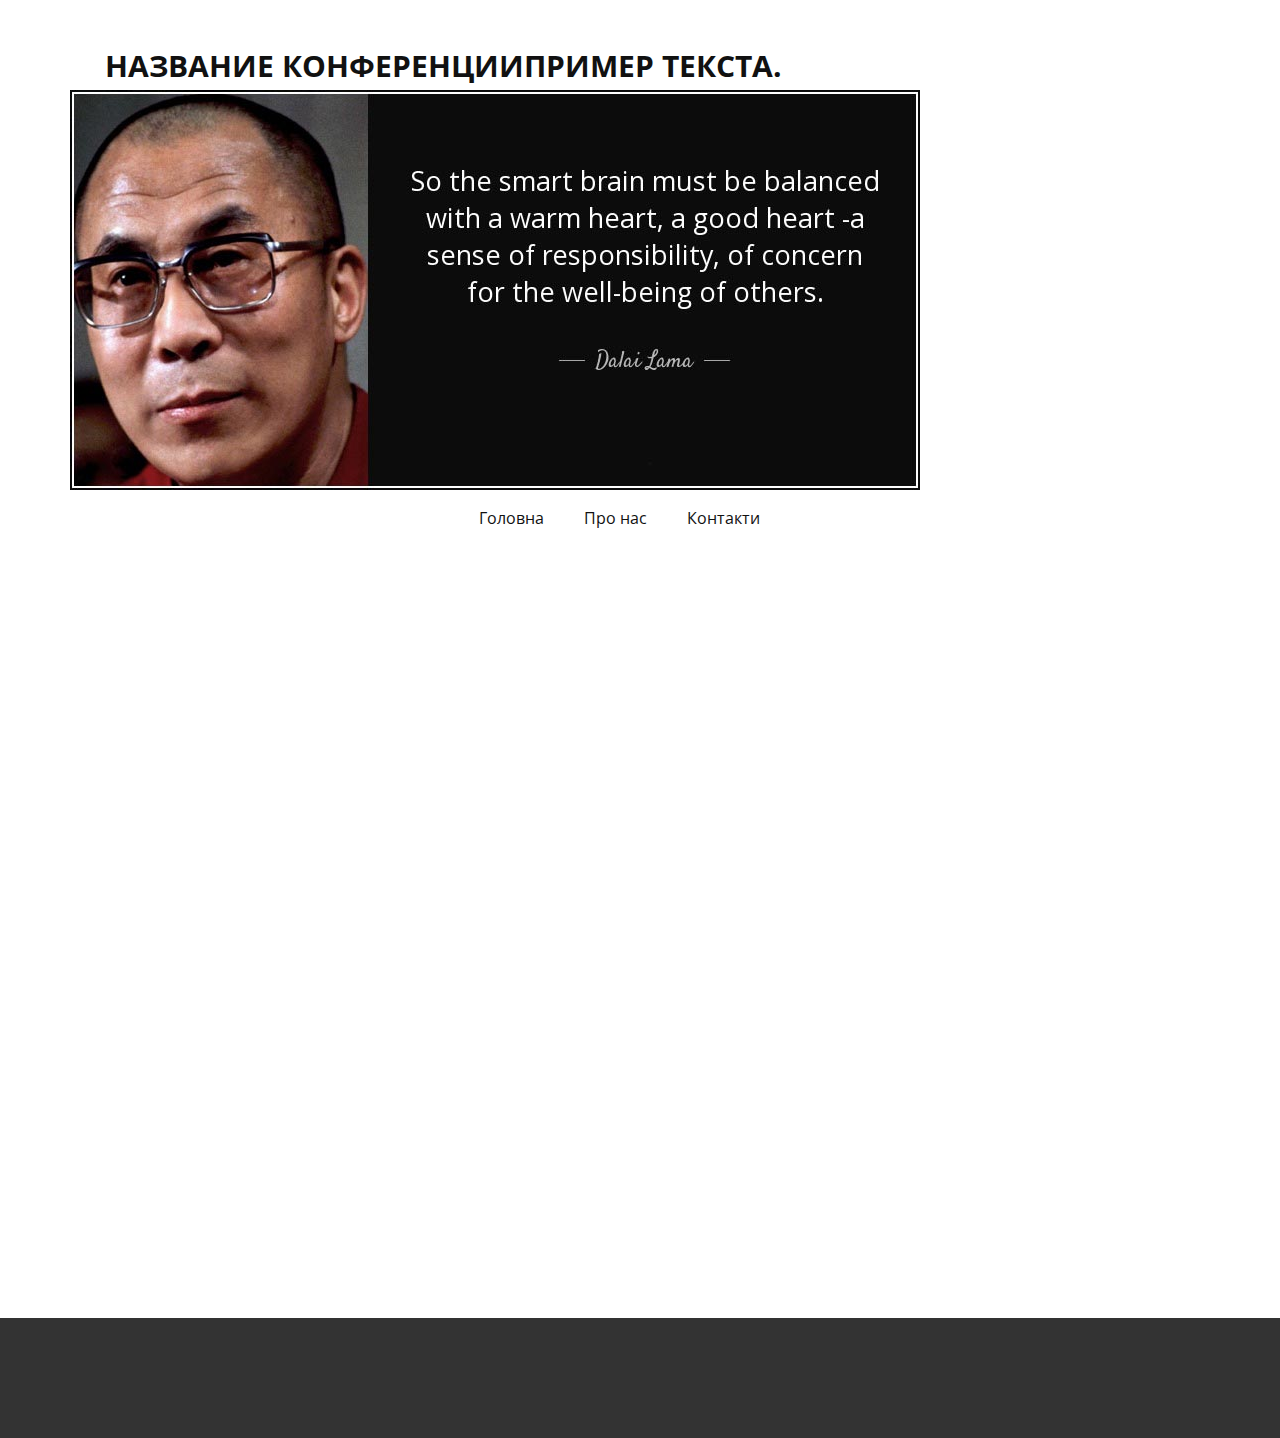
<file: index.html>
<!DOCTYPE html>
<html style="font-size: 16px;" lang="ru"><head>
    <meta name="viewport" content="width=device-width, initial-scale=1.0">
    <meta charset="utf-8">
    <meta name="keywords" content="">
    <meta name="description" content="">
    <title>Главная</title>
    <link rel="stylesheet" href="nicepage.css" media="screen">
<link rel="stylesheet" href="Главная.css" media="screen">
    <script class="u-script" type="text/javascript" src="jquery-1.9.1.min.js" defer=""></script>
    <script class="u-script" type="text/javascript" src="nicepage.js" defer=""></script>
    <meta name="generator" content="Nicepage 5.0.18, nicepage.com">
    <link id="u-theme-google-font" rel="stylesheet" href="https://fonts.googleapis.com/css?family=Roboto:100,100i,300,300i,400,400i,500,500i,700,700i,900,900i|Open+Sans:300,300i,400,400i,500,500i,600,600i,700,700i,800,800i">
    
    
    <script type="application/ld+json">{
		"@context": "http://schema.org",
		"@type": "Organization",
		"name": "",
		"logo": "images/SmartBrain.jpg"
}</script>
    <meta name="theme-color" content="#478ac9">
    <meta property="og:title" content="Главная">
    <meta property="og:type" content="website">
  </head>
  <body data-home-page="https://website3348718.nicepage.io/Главная.html?version=691ce3bc-b398-4537-8179-86bc7cb66a15" data-home-page-title="Главная" class="u-body u-xl-mode" data-lang="ru"><header class=" u-border-no-bottom u-border-no-left u-border-no-right u-border-no-top u-clearfix u-header u-section-row-container" id="sec-9c13" style="background-image: none"><div class="u-section-rows">
        <div class="u-clearfix u-section-row u-section-row-1" data-animation-name="" data-animation-duration="0" data-animation-delay="0" data-animation-direction="" id="sec-dd44">
          <div class="u-clearfix u-sheet u-sheet-1">
            <p class="u-text u-text-1">Название конференцииПример текста.</p>
            <a href="https://nicepage.com/one-page-template" class="u-image u-logo u-image-1" data-image-width="850" data-image-height="400">
              <img src="images/SmartBrain.jpg" class="u-logo-image u-logo-image-1">
            </a>
            <nav class="u-menu u-menu-one-level u-offcanvas u-menu-1">
              <div class="menu-collapse" style="font-size: 1rem; letter-spacing: 0px;">
                <a class="u-button-style u-custom-left-right-menu-spacing u-custom-padding-bottom u-custom-top-bottom-menu-spacing u-nav-link u-text-active-palette-1-base u-text-hover-palette-2-base" href="#">
                  <svg class="u-svg-link" viewBox="0 0 24 24"><use xlink:href="#menu-hamburger"></use></svg>
                  <svg class="u-svg-content" version="1.1" id="menu-hamburger" viewBox="0 0 16 16" x="0px" y="0px" xmlns:xlink="http://www.w3.org/1999/xlink" xmlns="http://www.w3.org/2000/svg"><g><rect y="1" width="16" height="2"></rect><rect y="7" width="16" height="2"></rect><rect y="13" width="16" height="2"></rect>
</g></svg>
                </a>
              </div>
              <div class="u-custom-menu u-nav-container">
                <ul class="u-nav u-unstyled u-nav-1"><li class="u-nav-item"><a class="u-button-style u-nav-link u-text-active-palette-1-base u-text-hover-palette-2-base" href="Главная.html" style="padding: 10px 20px;">Головна</a>
</li><li class="u-nav-item"><a class="u-button-style u-nav-link u-text-active-palette-1-base u-text-hover-palette-2-base" href="О-нас.html" style="padding: 10px 20px;">Про нас</a>
</li><li class="u-nav-item"><a class="u-button-style u-nav-link u-text-active-palette-1-base u-text-hover-palette-2-base" href="Контакты.html" style="padding: 10px 20px;">Контакти</a>
</li></ul>
              </div>
              <div class="u-custom-menu u-nav-container-collapse">
                <div class="u-black u-container-style u-inner-container-layout u-opacity u-opacity-95 u-sidenav">
                  <div class="u-inner-container-layout u-sidenav-overflow">
                    <div class="u-menu-close"></div>
                    <ul class="u-align-center u-nav u-popupmenu-items u-unstyled u-nav-2"><li class="u-nav-item"><a class="u-button-style u-nav-link" href="Главная.html">Головна</a>
</li><li class="u-nav-item"><a class="u-button-style u-nav-link" href="О-нас.html">Про нас</a>
</li><li class="u-nav-item"><a class="u-button-style u-nav-link" href="Контакты.html">Контакти</a>
</li></ul>
                  </div>
                </div>
                <div class="u-black u-menu-overlay u-opacity u-opacity-70"></div>
              </div>
            </nav>
          </div>
          
          
          
          
          
        </div>
        <div class="u-section-row u-section-row-2" id="sec-0d95">
          <div class="u-clearfix u-sheet u-sheet-2"></div>
          
          
          
          
          
        </div>
      </div></header>
    <section class="u-clearfix u-section-1" id="sec-99d3">
      <div class="u-clearfix u-sheet u-sheet-1"></div>
    </section>
    
    
    <footer class="u-align-center u-clearfix u-footer u-grey-80 u-footer" id="sec-3fb4"><div class="u-clearfix u-sheet u-sheet-1"></div></footer>

  
</body></html>
</file>
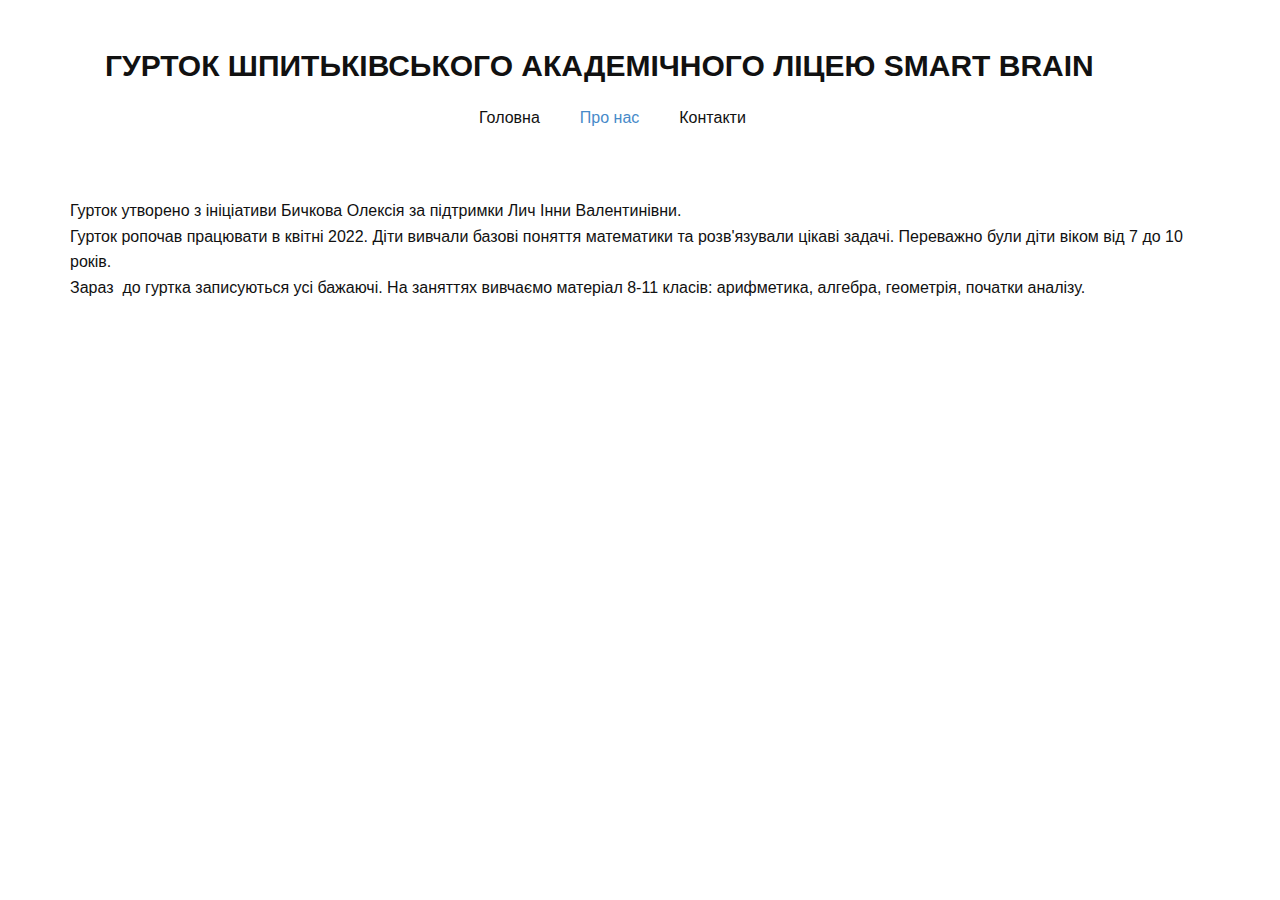
<file: about.html>
<!DOCTYPE html>
<html style="font-size: 16px;" lang="ru"><head>
    <meta name="viewport" content="width=device-width, initial-scale=1.0">
    <meta charset="utf-8">
    <meta name="keywords" content="">
    <meta name="description" content="">
    <title>about</title>
    <link rel="stylesheet" href="nicepage.css" media="screen">
<link rel="stylesheet" href="about.css" media="screen">
    <script class="u-script" type="text/javascript" src="jquery-1.9.1.min.js" defer=""></script>
    <script class="u-script" type="text/javascript" src="nicepage.js" defer=""></script>
    
   
    
   
  </head>
  <body class="u-body u-xl-mode" data-lang="ru"><header class=" u-border-no-bottom u-border-no-left u-border-no-right u-border-no-top u-clearfix u-header u-section-row-container" id="sec-9c13" style="background-image: none"><div class="u-section-rows">
        <div class="u-clearfix u-section-row u-section-row-1" data-animation-name="" data-animation-duration="0" data-animation-delay="0" data-animation-direction="" id="sec-dd44">
          <div class="u-clearfix u-sheet u-valign-middle u-sheet-1">
            <p class="u-text u-text-1">Гурток Шпитьківського академічного ліцею SMART BRAIN</p>
            <nav class="u-menu u-menu-one-level u-offcanvas u-menu-1">
              <div class="menu-collapse" style="font-size: 1rem; letter-spacing: 0px;">

              </div>
              <div class="u-custom-menu u-nav-container">
                <ul class="u-nav u-unstyled u-nav-1"><li class="u-nav-item"><a class="u-button-style u-nav-link u-text-active-palette-1-base u-text-hover-palette-2-base" href="main.html" style="padding: 10px 20px;">Головна</a>
</li><li class="u-nav-item"><a class="u-button-style u-nav-link u-text-active-palette-1-base u-text-hover-palette-2-base" href="about.html" style="padding: 10px 20px;">Про нас</a>
</li><li class="u-nav-item"><a class="u-button-style u-nav-link u-text-active-palette-1-base u-text-hover-palette-2-base" href="Contacts.html" style="padding: 10px 20px;">Контакти</a>
</li></ul>
              </div>
              
            </nav>
          </div>

        </div>
        
      </div></header>
    <section >
      <div class="u-clearfix u-sheet u-sheet-1">
        <p class="u-text u-text-default u-text-1">Гурток утворено з ініціативи Бичкова Олексія за підтримки Лич Інни Валентинівни.<br>Гурток ропочав працювати в квітні 2022. Діти вивчали базові поняття математики та розв'язували цікаві задачі. Переважно були діти віком від 7 до 10 років.<br>Зараз&nbsp; до гуртка записуються усі бажаючі. На заняттях вивчаємо матеріал 8-11 класів: арифметика, алгебра, геометрія, початки аналізу.
        </p>
      </div>
    </section>
    
    
    
  
</body></html>
</file>
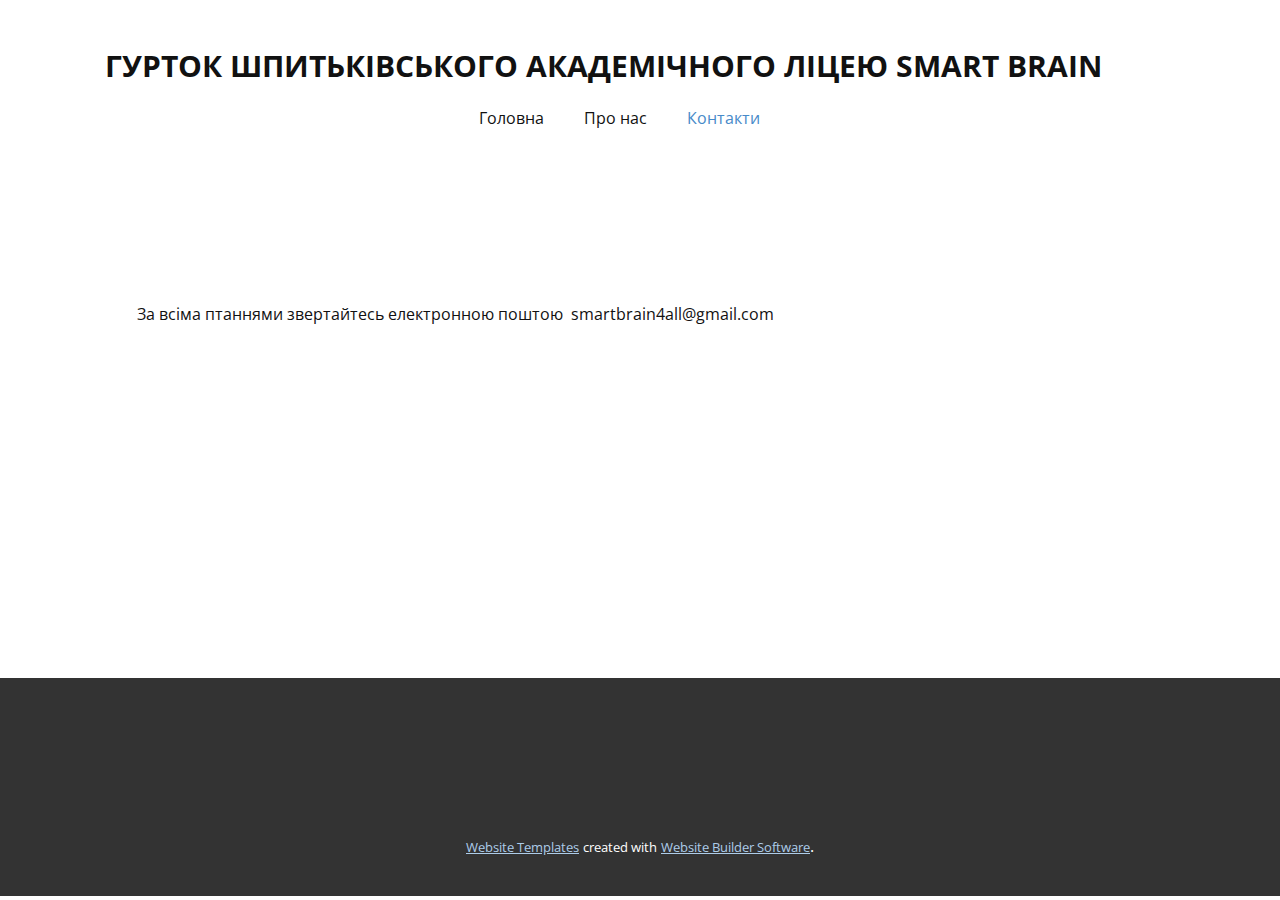
<file: Contacts.html>
<!DOCTYPE html>
<html style="font-size: 16px;" lang="ru"><head>
    <meta name="viewport" content="width=device-width, initial-scale=1.0">
    <meta charset="utf-8">
    <meta name="keywords" content="">
    <meta name="description" content="">
    <title>Contacts</title>
    <link rel="stylesheet" href="nicepage.css" media="screen">
<link rel="stylesheet" href="Contacts.css" media="screen">
    <script class="u-script" type="text/javascript" src="jquery-1.9.1.min.js" defer=""></script>
    <script class="u-script" type="text/javascript" src="nicepage.js" defer=""></script>
    <meta name="generator" content="Nicepage 5.0.18, nicepage.com">
    <link id="u-theme-google-font" rel="stylesheet" href="https://fonts.googleapis.com/css?family=Roboto:100,100i,300,300i,400,400i,500,500i,700,700i,900,900i|Open+Sans:300,300i,400,400i,500,500i,600,600i,700,700i,800,800i">
    
    
    <script type="application/ld+json">{
		"@context": "http://schema.org",
		"@type": "Organization",
		"name": ""
}</script>
    <meta name="theme-color" content="#478ac9">
    <meta property="og:title" content="Contacts">
    <meta property="og:type" content="website">
  </head>
  <body class="u-body u-xl-mode" data-lang="ru"><header class=" u-border-no-bottom u-border-no-left u-border-no-right u-border-no-top u-clearfix u-header u-section-row-container" id="sec-9c13" style="background-image: none"><div class="u-section-rows">
        <div class="u-clearfix u-section-row u-section-row-1" data-animation-name="" data-animation-duration="0" data-animation-delay="0" data-animation-direction="" id="sec-dd44">
          <div class="u-clearfix u-sheet u-valign-middle u-sheet-1">
            <p class="u-text u-text-1">Гурток Шпитьківського академічного ліцею SMART BRAIN</p>
            <nav class="u-menu u-menu-one-level u-offcanvas u-menu-1">
              <div class="menu-collapse" style="font-size: 1rem; letter-spacing: 0px;">
                <a class="u-button-style u-custom-left-right-menu-spacing u-custom-padding-bottom u-custom-top-bottom-menu-spacing u-nav-link u-text-active-palette-1-base u-text-hover-palette-2-base" href="#">
                  <svg class="u-svg-link" viewBox="0 0 24 24"><use xlink:href="#menu-hamburger"></use></svg>
                  <svg class="u-svg-content" version="1.1" id="menu-hamburger" viewBox="0 0 16 16" x="0px" y="0px" xmlns:xlink="http://www.w3.org/1999/xlink" xmlns="http://www.w3.org/2000/svg"><g><rect y="1" width="16" height="2"></rect><rect y="7" width="16" height="2"></rect><rect y="13" width="16" height="2"></rect>
</g></svg>
                </a>
              </div>
              <div class="u-custom-menu u-nav-container">
                <ul class="u-nav u-unstyled u-nav-1"><li class="u-nav-item"><a class="u-button-style u-nav-link u-text-active-palette-1-base u-text-hover-palette-2-base" href="main.html" style="padding: 10px 20px;">Головна</a>
</li><li class="u-nav-item"><a class="u-button-style u-nav-link u-text-active-palette-1-base u-text-hover-palette-2-base" href="about.html" style="padding: 10px 20px;">Про нас</a>
</li><li class="u-nav-item"><a class="u-button-style u-nav-link u-text-active-palette-1-base u-text-hover-palette-2-base" href="Contacts.html" style="padding: 10px 20px;">Контакти</a>
</li></ul>
              </div>
              <div class="u-custom-menu u-nav-container-collapse">
                <div class="u-black u-container-style u-inner-container-layout u-opacity u-opacity-95 u-sidenav">
                  <div class="u-inner-container-layout u-sidenav-overflow">
                    <div class="u-menu-close"></div>
                    <ul class="u-align-center u-nav u-popupmenu-items u-unstyled u-nav-2"><li class="u-nav-item"><a class="u-button-style u-nav-link" href="main.html">Головна</a>
</li><li class="u-nav-item"><a class="u-button-style u-nav-link" href="about.html">Про нас</a>
</li><li class="u-nav-item"><a class="u-button-style u-nav-link" href="Contacts.html">Контакти</a>
</li></ul>
                  </div>
                </div>
                <div class="u-black u-menu-overlay u-opacity u-opacity-70"></div>
              </div>
            </nav>
          </div>
          
          
          
          
          
        </div>
        <div class="u-section-row u-section-row-2" id="sec-0d95">
          <div class="u-clearfix u-sheet u-sheet-2"></div>
          
          
          
          
          
        </div>
      </div></header>
    <section class="u-clearfix u-section-1" id="sec-3bfa">
      <div class="u-clearfix u-sheet u-sheet-1">
        <p class="u-text u-text-default u-text-1">За всіма птаннями звертайтесь електронною поштою&nbsp; smartbrain4all@gmail.com</p>
      </div>
    </section>
    
    
    <footer class="u-align-center u-clearfix u-footer u-grey-80 u-footer" id="sec-3fb4"><div class="u-clearfix u-sheet u-sheet-1"></div></footer>
    <section class="u-backlink u-clearfix u-grey-80">
      <a class="u-link" href="https://nicepage.com/website-templates" target="_blank">
        <span>Website Templates</span>
      </a>
      <p class="u-text">
        <span>created with</span>
      </p>
      <a class="u-link" href="" target="_blank">
        <span>Website Builder Software</span>
      </a>. 
    </section>
  
</body></html>
</file>
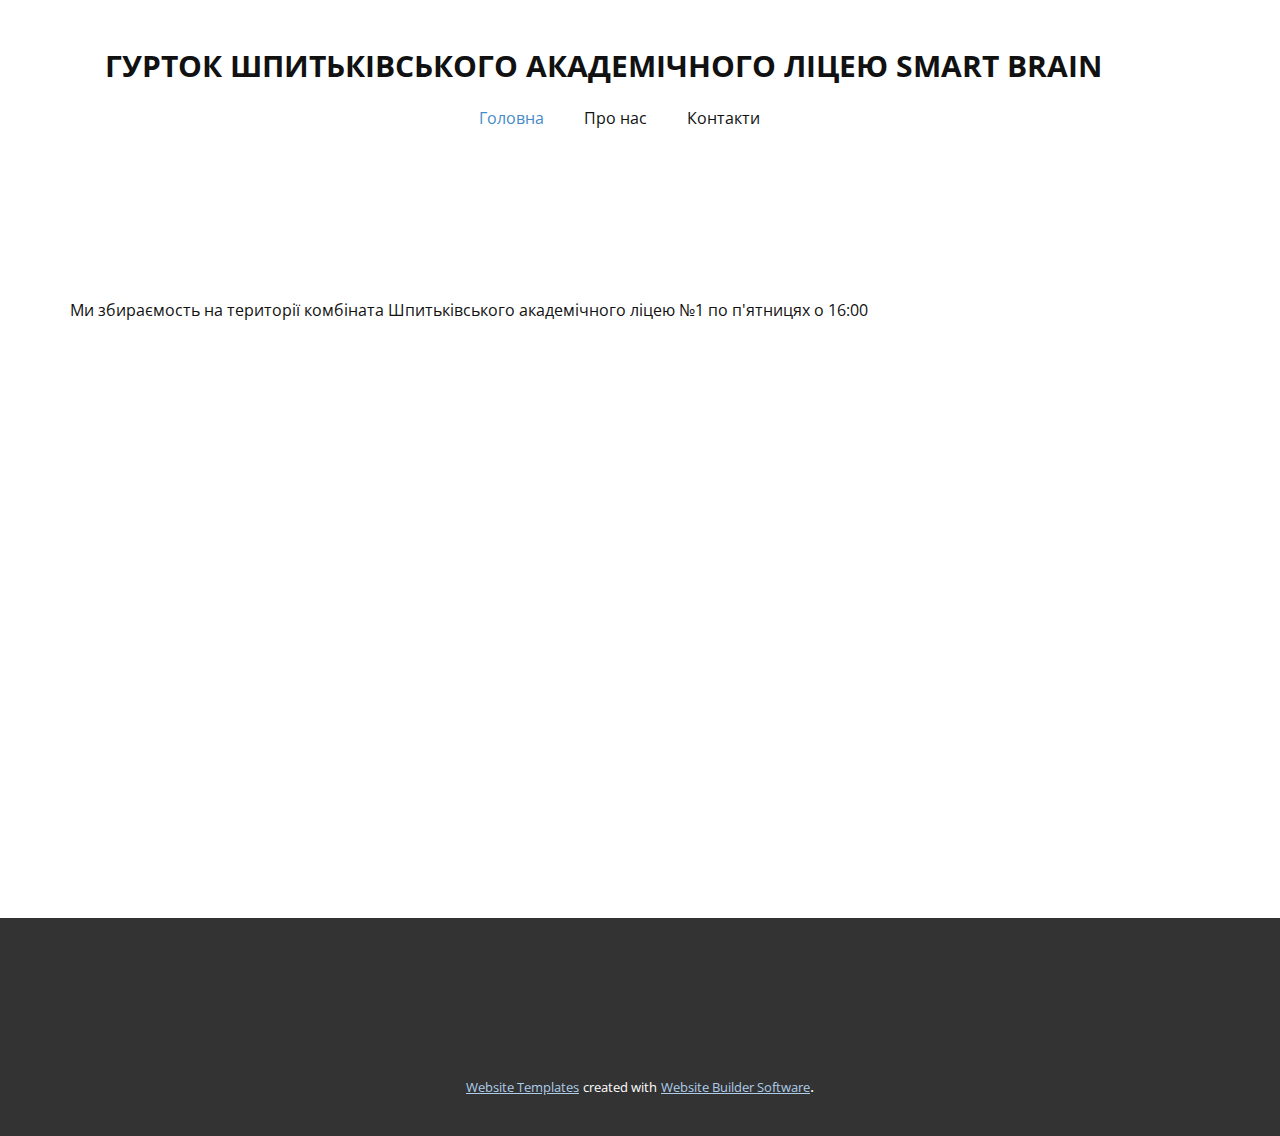
<file: main.html>
<!DOCTYPE html>
<html style="font-size: 16px;" lang="ru"><head>
    <meta name="viewport" content="width=device-width, initial-scale=1.0">
    <meta charset="utf-8">
    <meta name="keywords" content="">
    <meta name="description" content="">
    <title>main</title>
    <link rel="stylesheet" href="nicepage.css" media="screen">
<link rel="stylesheet" href="main.css" media="screen">
    <script class="u-script" type="text/javascript" src="jquery-1.9.1.min.js" defer=""></script>
    <script class="u-script" type="text/javascript" src="nicepage.js" defer=""></script>
    <meta name="generator" content="Nicepage 5.0.18, nicepage.com">
    <link id="u-theme-google-font" rel="stylesheet" href="https://fonts.googleapis.com/css?family=Roboto:100,100i,300,300i,400,400i,500,500i,700,700i,900,900i|Open+Sans:300,300i,400,400i,500,500i,600,600i,700,700i,800,800i">
    
    
    <script type="application/ld+json">{
		"@context": "http://schema.org",
		"@type": "Organization",
		"name": ""
}</script>
    <meta name="theme-color" content="#478ac9">
    <meta property="og:title" content="main">
    <meta property="og:type" content="website">
  </head>
  <body class="u-body u-xl-mode" data-lang="ru"><header class=" u-border-no-bottom u-border-no-left u-border-no-right u-border-no-top u-clearfix u-header u-section-row-container" id="sec-9c13" style="background-image: none"><div class="u-section-rows">
        <div class="u-clearfix u-section-row u-section-row-1" data-animation-name="" data-animation-duration="0" data-animation-delay="0" data-animation-direction="" id="sec-dd44">
          <div class="u-clearfix u-sheet u-valign-middle u-sheet-1">
            <p class="u-text u-text-1">Гурток Шпитьківського академічного ліцею SMART BRAIN</p>
            <nav class="u-menu u-menu-one-level u-offcanvas u-menu-1">
              <div class="menu-collapse" style="font-size: 1rem; letter-spacing: 0px;">
                <a class="u-button-style u-custom-left-right-menu-spacing u-custom-padding-bottom u-custom-top-bottom-menu-spacing u-nav-link u-text-active-palette-1-base u-text-hover-palette-2-base" href="#">
                  <svg class="u-svg-link" viewBox="0 0 24 24"><use xlink:href="#menu-hamburger"></use></svg>
                  <svg class="u-svg-content" version="1.1" id="menu-hamburger" viewBox="0 0 16 16" x="0px" y="0px" xmlns:xlink="http://www.w3.org/1999/xlink" xmlns="http://www.w3.org/2000/svg"><g><rect y="1" width="16" height="2"></rect><rect y="7" width="16" height="2"></rect><rect y="13" width="16" height="2"></rect>
</g></svg>
                </a>
              </div>
              <div class="u-custom-menu u-nav-container">
                <ul class="u-nav u-unstyled u-nav-1"><li class="u-nav-item"><a class="u-button-style u-nav-link u-text-active-palette-1-base u-text-hover-palette-2-base" href="main.html" style="padding: 10px 20px;">Головна</a>
</li><li class="u-nav-item"><a class="u-button-style u-nav-link u-text-active-palette-1-base u-text-hover-palette-2-base" href="about.html" style="padding: 10px 20px;">Про нас</a>
</li><li class="u-nav-item"><a class="u-button-style u-nav-link u-text-active-palette-1-base u-text-hover-palette-2-base" href="Contacts.html" style="padding: 10px 20px;">Контакти</a>
</li></ul>
              </div>
              <div class="u-custom-menu u-nav-container-collapse">
                <div class="u-black u-container-style u-inner-container-layout u-opacity u-opacity-95 u-sidenav">
                  <div class="u-inner-container-layout u-sidenav-overflow">
                    <div class="u-menu-close"></div>
                    <ul class="u-align-center u-nav u-popupmenu-items u-unstyled u-nav-2"><li class="u-nav-item"><a class="u-button-style u-nav-link" href="main.html">Головна</a>
</li><li class="u-nav-item"><a class="u-button-style u-nav-link" href="about.html">Про нас</a>
</li><li class="u-nav-item"><a class="u-button-style u-nav-link" href="Contacts.html">Контакти</a>
</li></ul>
                  </div>
                </div>
                <div class="u-black u-menu-overlay u-opacity u-opacity-70"></div>
              </div>
            </nav>
          </div>
          
          
          
          
          
        </div>
        <div class="u-section-row u-section-row-2" id="sec-0d95">
          <div class="u-clearfix u-sheet u-sheet-2"></div>
          
          
          
          
          
        </div>
      </div></header>
    <section class="u-clearfix u-section-1" id="sec-99d3">
      <div class="u-clearfix u-sheet u-sheet-1">
        <p class="u-text u-text-default u-text-1">Ми збираємость на території комбіната Шпитьківського академічного ліцею №1 по п'ятницях о 16:00</p>
      </div>
    </section>
    
    
    <footer class="u-align-center u-clearfix u-footer u-grey-80 u-footer" id="sec-3fb4"><div class="u-clearfix u-sheet u-sheet-1"></div></footer>
    <section class="u-backlink u-clearfix u-grey-80">
      <a class="u-link" href="https://nicepage.com/website-templates" target="_blank">
        <span>Website Templates</span>
      </a>
      <p class="u-text">
        <span>created with</span>
      </p>
      <a class="u-link" href="" target="_blank">
        <span>Website Builder Software</span>
      </a>. 
    </section>
  
</body></html>
</file>
